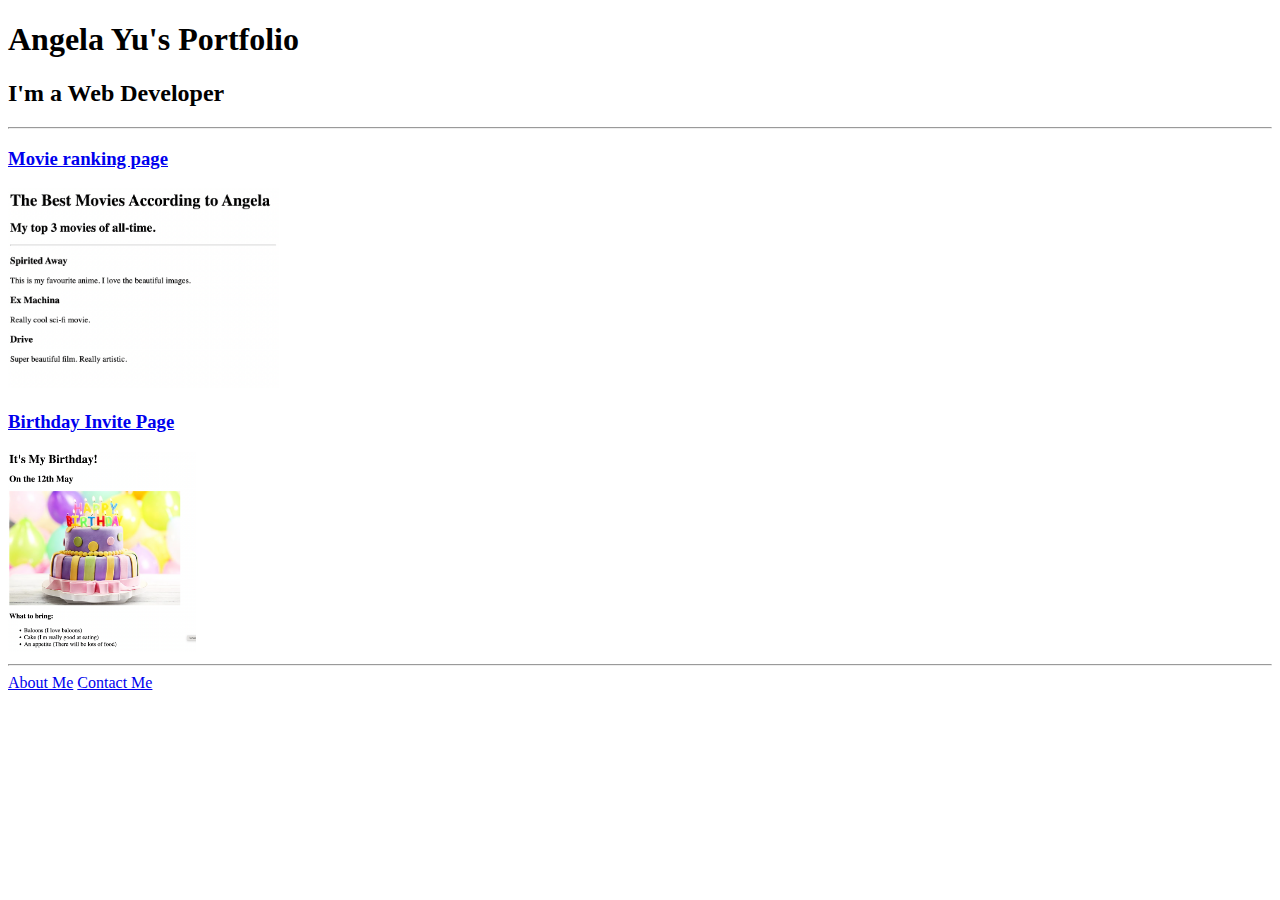
<file: 4.3 HTML Project/index.html>
<!DOCTYPE html>
<html lang="en">
<head>    
    <meta charset="UTF-8">
    <meta name="viewport" content="width=device-width, initial-scale=1.0">
    <title>Wepside</title>
</head>
<body>
    <h1>Angela Yu's Portfolio</h1>
    <h2>I'm a Web Developer</h2>
    <hr>
    <h3><a href="public/movie-ranking.html">Movie ranking page</a></h3>
    <img src="assets/images/movie-ranking.png" height="200" alt="movie-ranking">
    <h3><a href="public/birthday-invite.html">Birthday Invite Page</a></h3>
    <img src="assets/images/birthday-invite.png" height="200" alt="bday">
    <hr>
    <a href="public/about.html">About Me</a>
    <a href="public/contact.html">Contact Me</a>
</body>
</html>


<!-- TODO 1: Create the HTML Boilerplate -->

<!-- TODO 2: Add Your previous projects' HTML into the public folder -->

<!-- TODO 3: Take screenshots of your project previews and add the images to the images folder -->

<!-- TODO 4: Add titles/subtitles etc. -->

<!-- TODO 5: Add a link to the project pages -->

<!-- TODO 6: Add images to show the project previews
HINT for TODO 6: You can use the height attribute set to 200 to make the image smaller:
https://developer.mozilla.org/en-US/docs/Web/HTML/Element/img#attr-height -->

<!-- TODO 7: Add the Contact Me and About Me page links -->
</file>
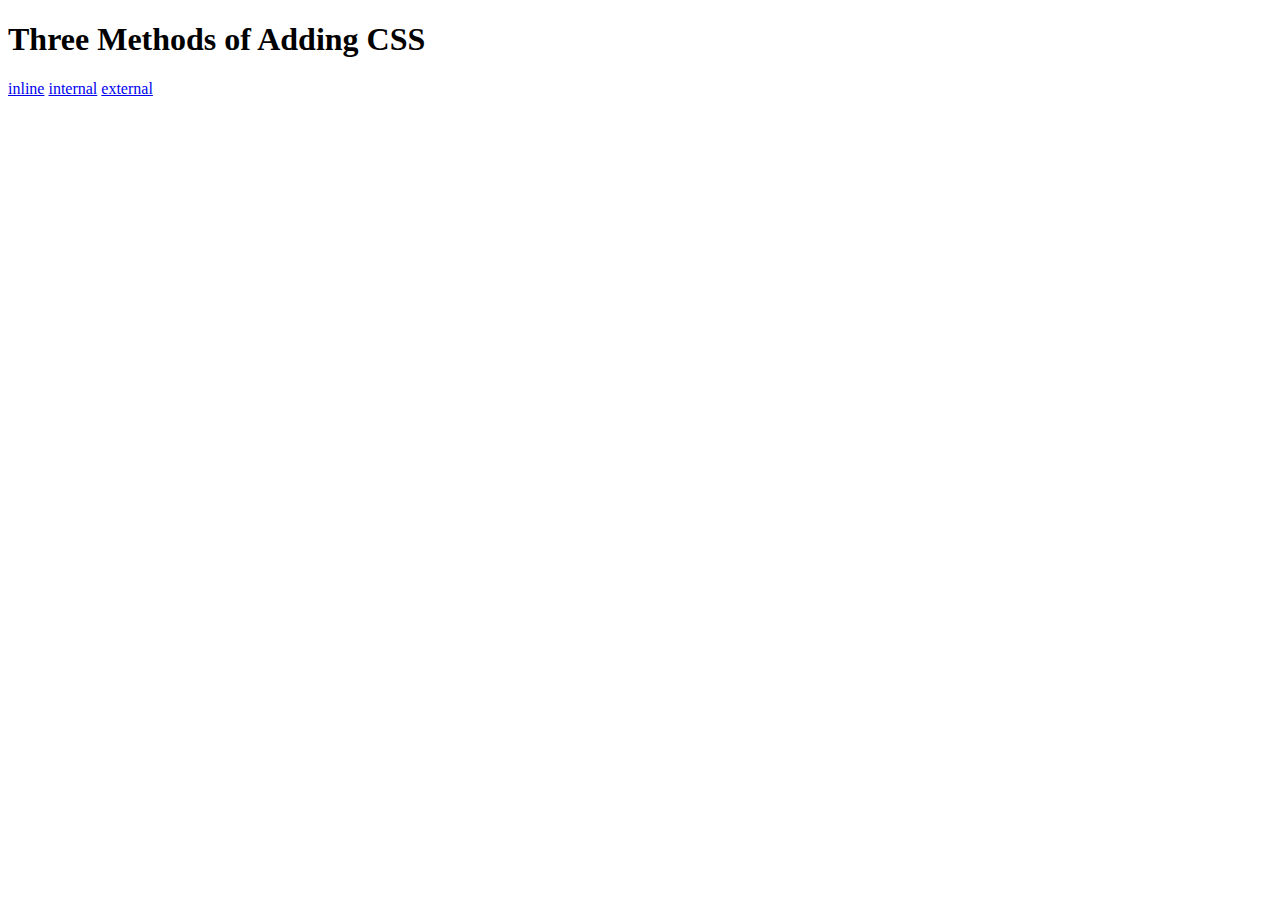
<file: 5.1+Adding+CSS/5.1. Adding CSS/index.html>
<!DOCTYPE html>
<html lang="en">

<head>
  <meta charset="UTF-8">
  <title>Adding CSS</title>
</head>

<body>
  <h1>Three Methods of Adding CSS</h1>
  <!-- Create 3 Links to The 3 Webpages: inline, internal and external -->
  <a href="inline.html">inline</a>
  <a href="internal.html">internal</a>
  <a href="external.html">external</a>
</body>

</html>
</file>
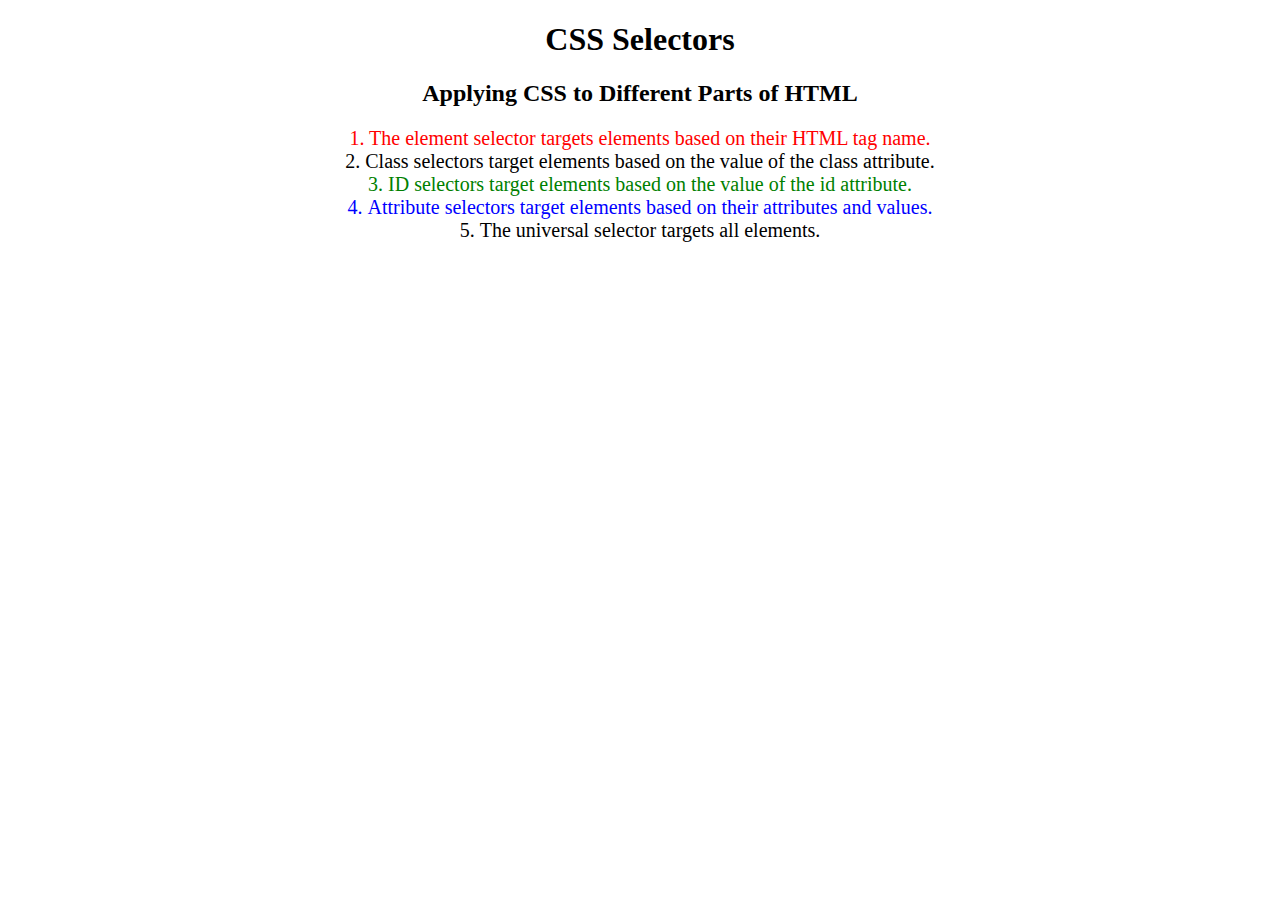
<file: 5.3+CSS+Selectors/5.3 CSS Selectors/index.html>
<!DOCTYPE html>
<html lang="en">

<head>
  <meta charset="UTF-8">
  <title>CSS Selectors</title>
  <link rel="stylesheet" href="./style.css" />
</head>

<body>
  <h1>CSS Selectors</h1>
  <h2>Applying CSS to Different Parts of HTML</h2>
  <!-- TODO 1: Set the CSS for all paragraph tags to "color: red" -->
  <p class="note">1. The element selector targets elements based on their HTML tag name.</p>

  <ol>
    <!-- TODO 2: Set the CSS for all elements with a class of "note" to "font-size: 20px" -->
    <li class="note" value="2">Class selectors target elements based on the value of the class attribute.</li>

    <!-- TODO 3: Set the CSS for the element with an id of "id-selector-demo" to "color: green" -->
    <li class="note" id="id-selector-demo" value="3">ID selectors target elements based on the value of the id
      attribute.</li>

    <!-- TODO 4: Set the CSS for the li elements that have the "value" attribute set to "4" to have "color: blue" -->
    <li class="note" value="4">Attribute selectors target elements based on their attributes and values.</li>

    <!-- TODO 5: Set all elements to have "text-align: center" -->
    <li class="note" value="5">The universal selector targets all elements.</li>
  </ol>
</body>

</html>
</file>
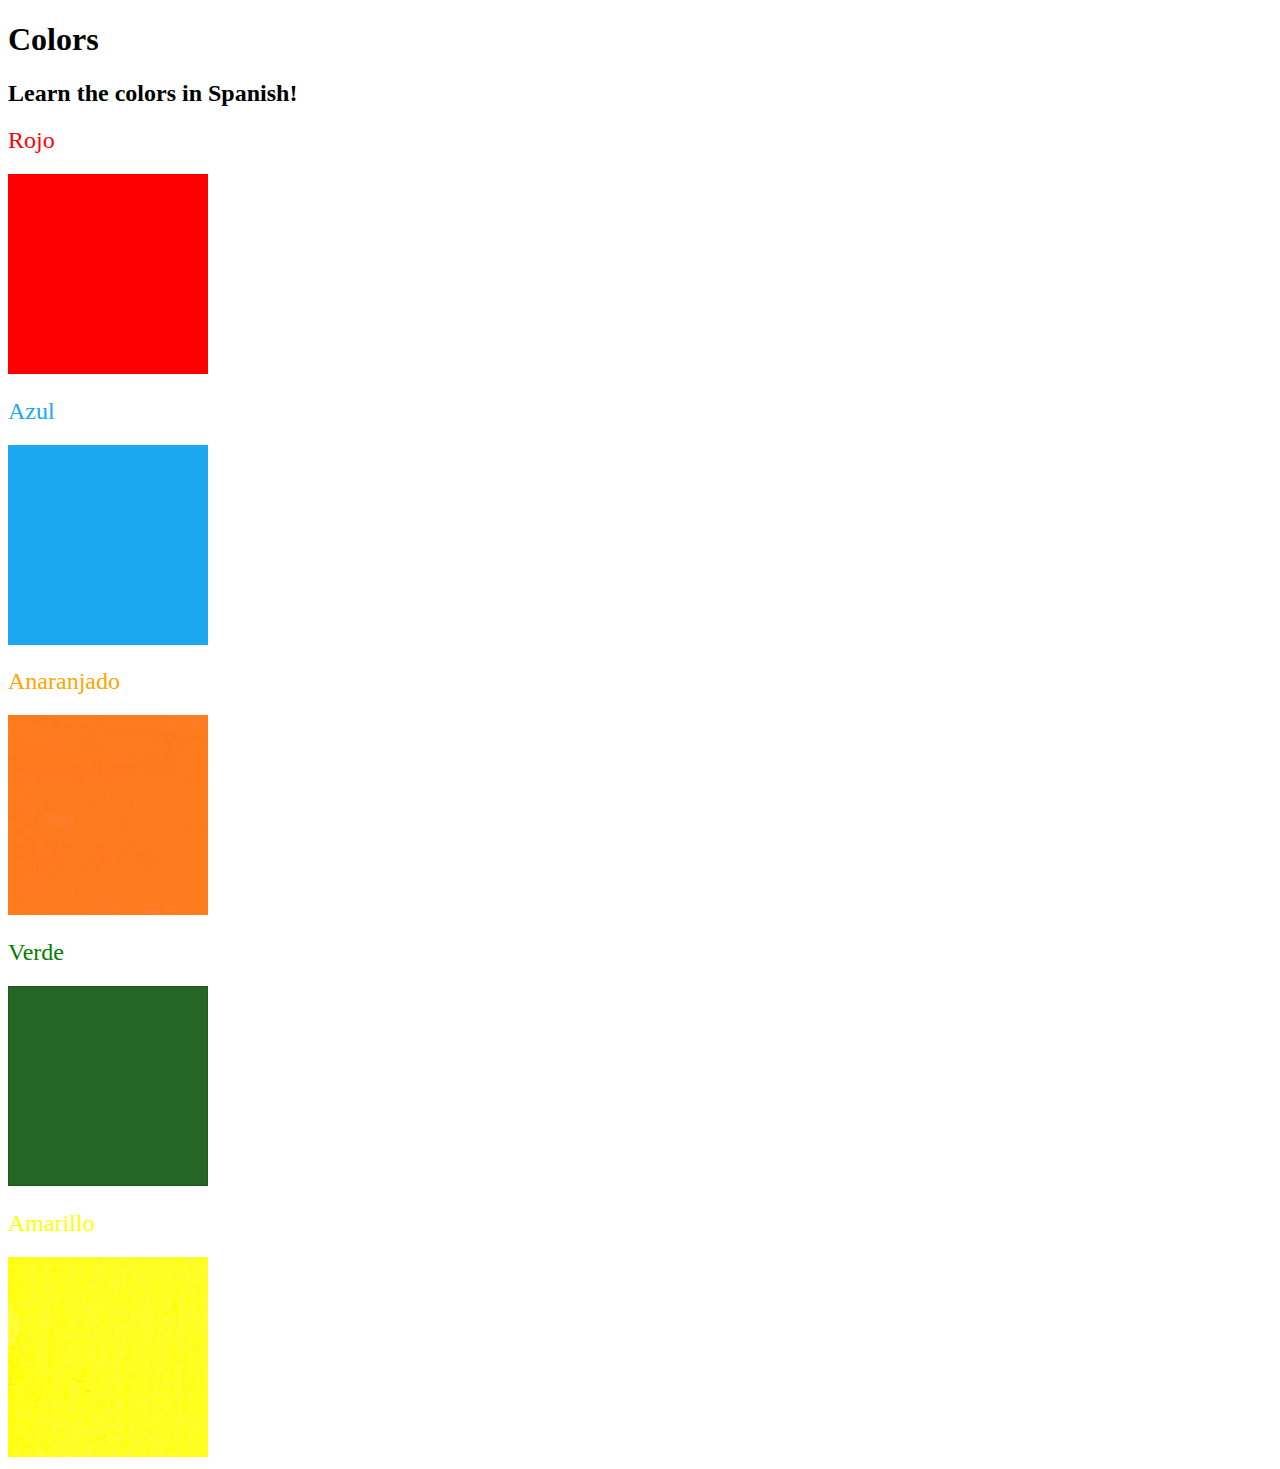
<file: 5.4+Color+Vocab+Project/5.4 Color Vocab Project/index.html>
<!DOCTYPE html>
<html lang="en">

<head>
  <meta charset="UTF-8">
  <title>Spanish Vocabulary</title>
  <link rel="stylesheet" href="./style.css" />
</head>

<body>
  <h1>Colors</h1>
  <h2>Learn the colors in Spanish!</h2>
  <h2 class="color-title" id="red">Rojo</h2>
  <img class="color" src="./assets/images/red.png" alt="red" />

  <h2 class="color-title" id="blue">Azul</h2>
  <img class="color" src="./assets/images/blue.png" alt="blue" />

  <h2 class="color-title" id="orange">Anaranjado</h2>
  <img class="color" src="./assets/images/orange.png" alt="orange" />

  <h2 class="color-title" id="green">Verde</h2>
  <img class="color" src="./assets/images/green.png" alt="green" />

  <h2 class="color-title" id="yellow">Amarillo</h2>
  <img class="color" src="./assets/images/yellow.png" alt="yellow" />
</body>

</html>

<!-- 
TODOs
IMPORTANT: You should not need to make ANY CHANGES to index.html
All code should be written in your CSS file.

1. Create a CSS file and incorporate it as an external stylesheet.
2. Use CSS to style each of the color titles to meaning. 
Hint: Use the id to help if you don't know the words in spanish.
3. Use CSS to change all the color titles to have "font-weight: normal;"
4. Use CSS (not HTML) to make all the images 200px heigh and 200px wide. 
Hint: 
https://developer.mozilla.org/en-US/docs/Web/CSS/height
https://developer.mozilla.org/en-US/docs/Web/CSS/width
-->
</file>
<file: 5.3+CSS+Selectors/5.3 CSS Selectors/style.css>
ol {
  margin-left: -40px;
  margin-top: -20px;
  list-style-position: inside;
}

/* Write your CSS below, don't change the rules above. */

p {
  color: red;
}

.note{
  font-size: 20px
}

#id-selector-demo{
  color: green
}

li[value="4"]{
  color: blue
}

*{
  text-align: center
}
</file>
<file: 5.4+Color+Vocab+Project/5.4 Color Vocab Project/style.css>
img{
    height: 200px;
    width: 200px;
}

.color-title{
    font-weight: normal;
}

#blue{
    color: rgb(27, 168, 240);
}

#orange{
    color: orange;
}

#red{
    color: red;
}

#green{
    color: green;
}

#yellow{
    color: yellow;
}
</file>
